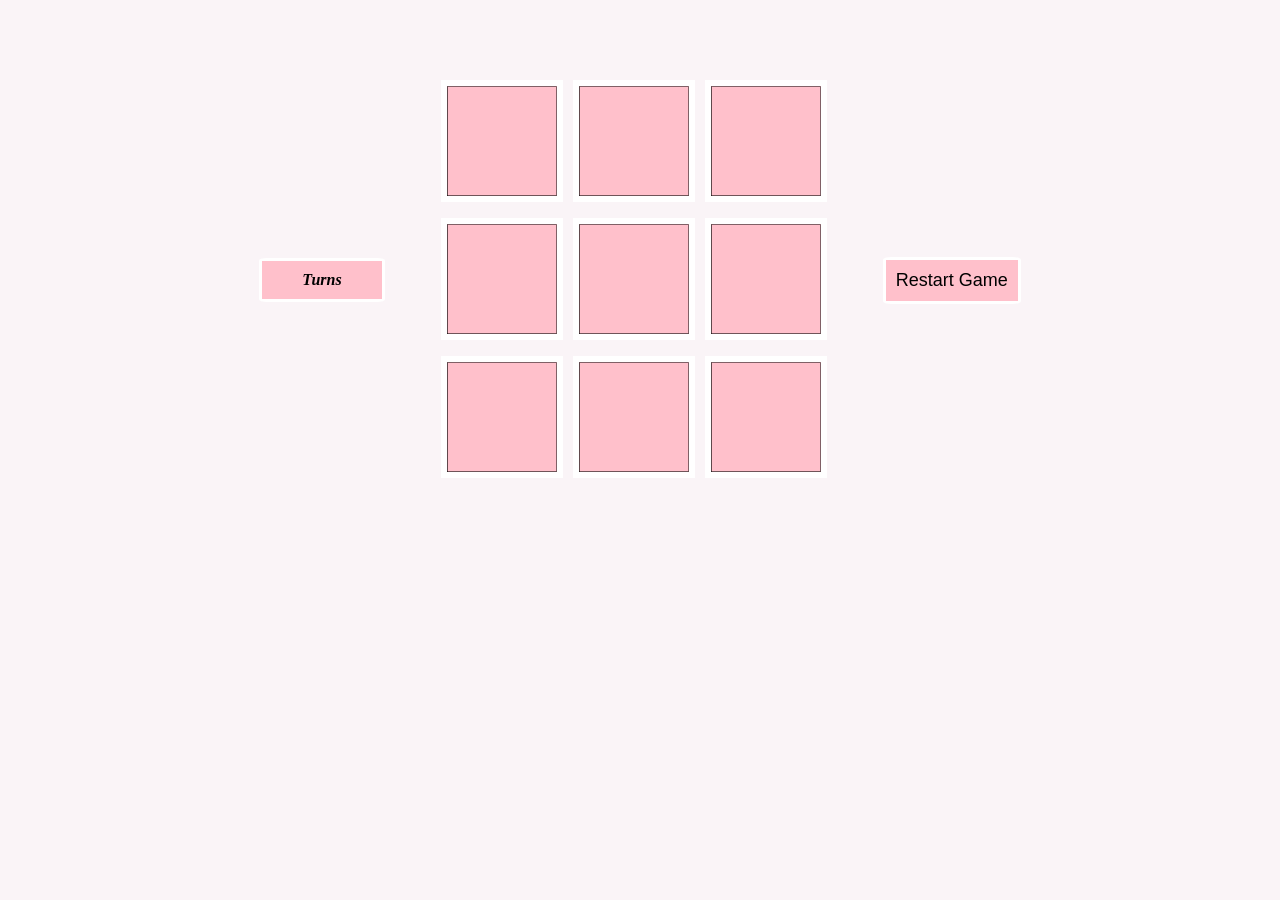
<file: index.html>
<!DOCTYPE html>
<html lang="en">

<head>
    <meta charset="UTF-8">
    <meta name="viewport" content="width=x, initial-scale=1.0">
    <meta http-equiv="X-UA-Compatible" content="ie=edge">
    <link rel="stylesheet" href="css/style.css">
    <title> X O Game </title>

</head>
<h2> turns </h2>

<body>
    <!--creating the table-->
    <table id="gameBoard">
    </table>

    <!--creating the button opitions-->
    <button type="button" onclick="initializeGame()" id="restart">Restart Game</button>

    <script src="https://code.jquery.com/jquery-3.3.1.js"></script>
    <script src="js/Tic-Tac-Toe.js"></script>
</body>

</html>
</file>
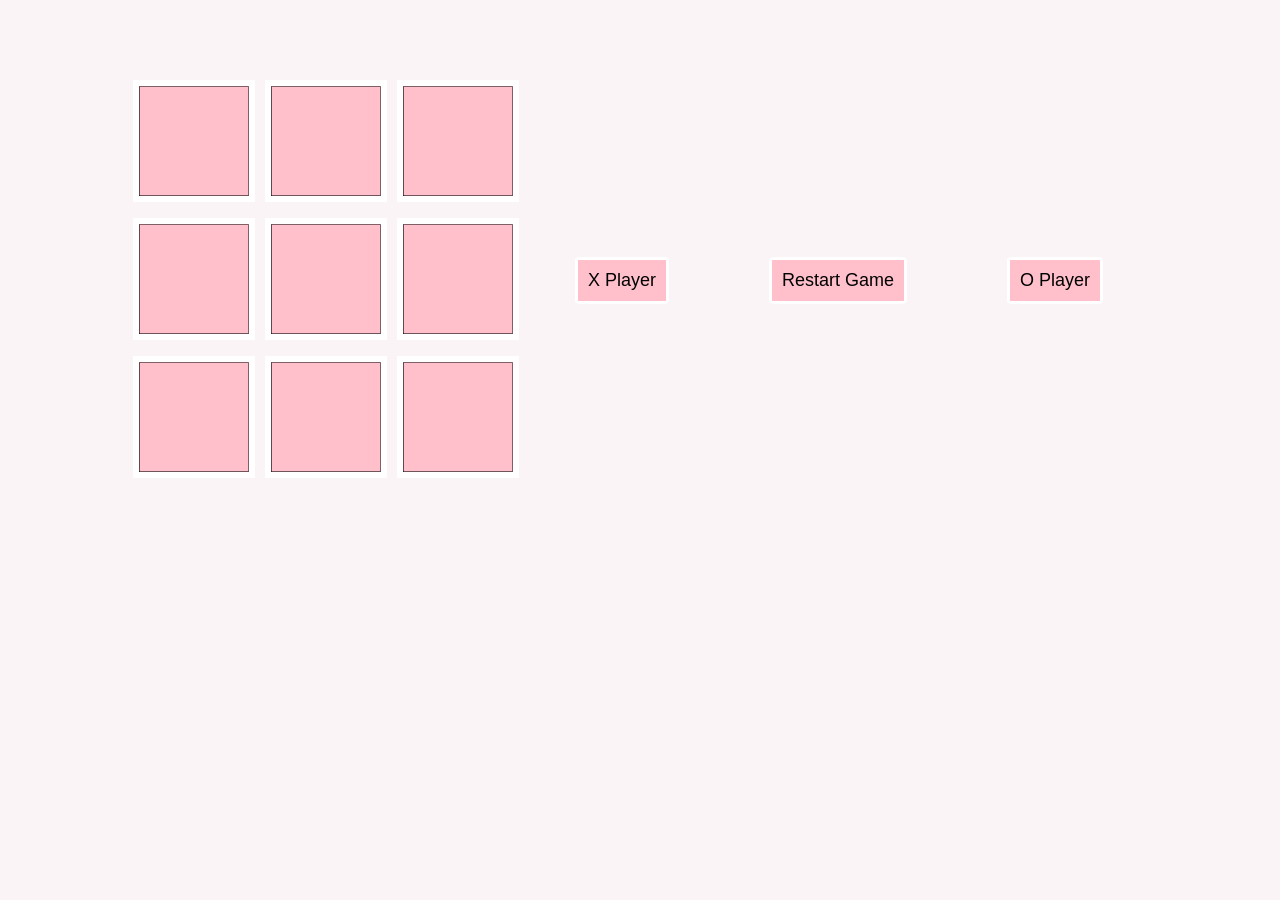
<file: Tic-Tac-Toe.html>
<!DOCTYPE html>
<html lang="en">
<head>
    <meta charset="UTF-8">
    <meta name="viewport" content="width=x, initial-scale=1.0">
    <meta http-equiv="X-UA-Compatible" content="ie=edge">
    <link rel="stylesheet" href="css/style.css">
    <title> X O Game </title>

</head>
<body>

    <!--creating the table-->
    <table id="gameBoard">
    </table>

<!--creating the button opitions--> 
<button type="button" id="x">X Player</button>
<button type="button" id="restart">Restart Game</button>
<button type="button" id="o">O Player</button>


    <script src="https://code.jquery.com/jquery-3.3.1.js"></script> 
    <script src="js/Tic-Tac-Toe.js"></script> 
</body>

</html>
</file>
<file: css/style.css>
body {
    display: flex;
    justify-content: center;
    align-items: center;
    padding: 5%;
    background-color: rgb(250, 244, 247);
    background-image: url("https://i.pinimg.com/564x/69/41/4a/69414a17fd63ba2ce8ff780d2d33be66.jpg");
    background-repeat: no-repeat;
    background-position: left bottom left ;
    }

.Square {
    background-color: pink;
    width: 110PX;
    height: 110PX;
    border: white solid 6px;
    margin: 3px;
}

td #row1 {
    overflow: hidden;
    white-space: nowrap;
    text-overflow: ellipsis;
    flex-direction: row;
    flex-wrap: wrap;
}

h2 {
    font-style: italic;
    font-size: medium;
    margin: 50px;
    text-align: center;
    background-color: pink;
    border: white solid 3px;
    border-radius: 6%;
    padding:10px 40px;
}

button {
    font-size: large;
    margin: 50px;
    background-color: pink;
    border: white solid 3px;
    border-radius: 6%;
    padding:10px;
}
</file>
